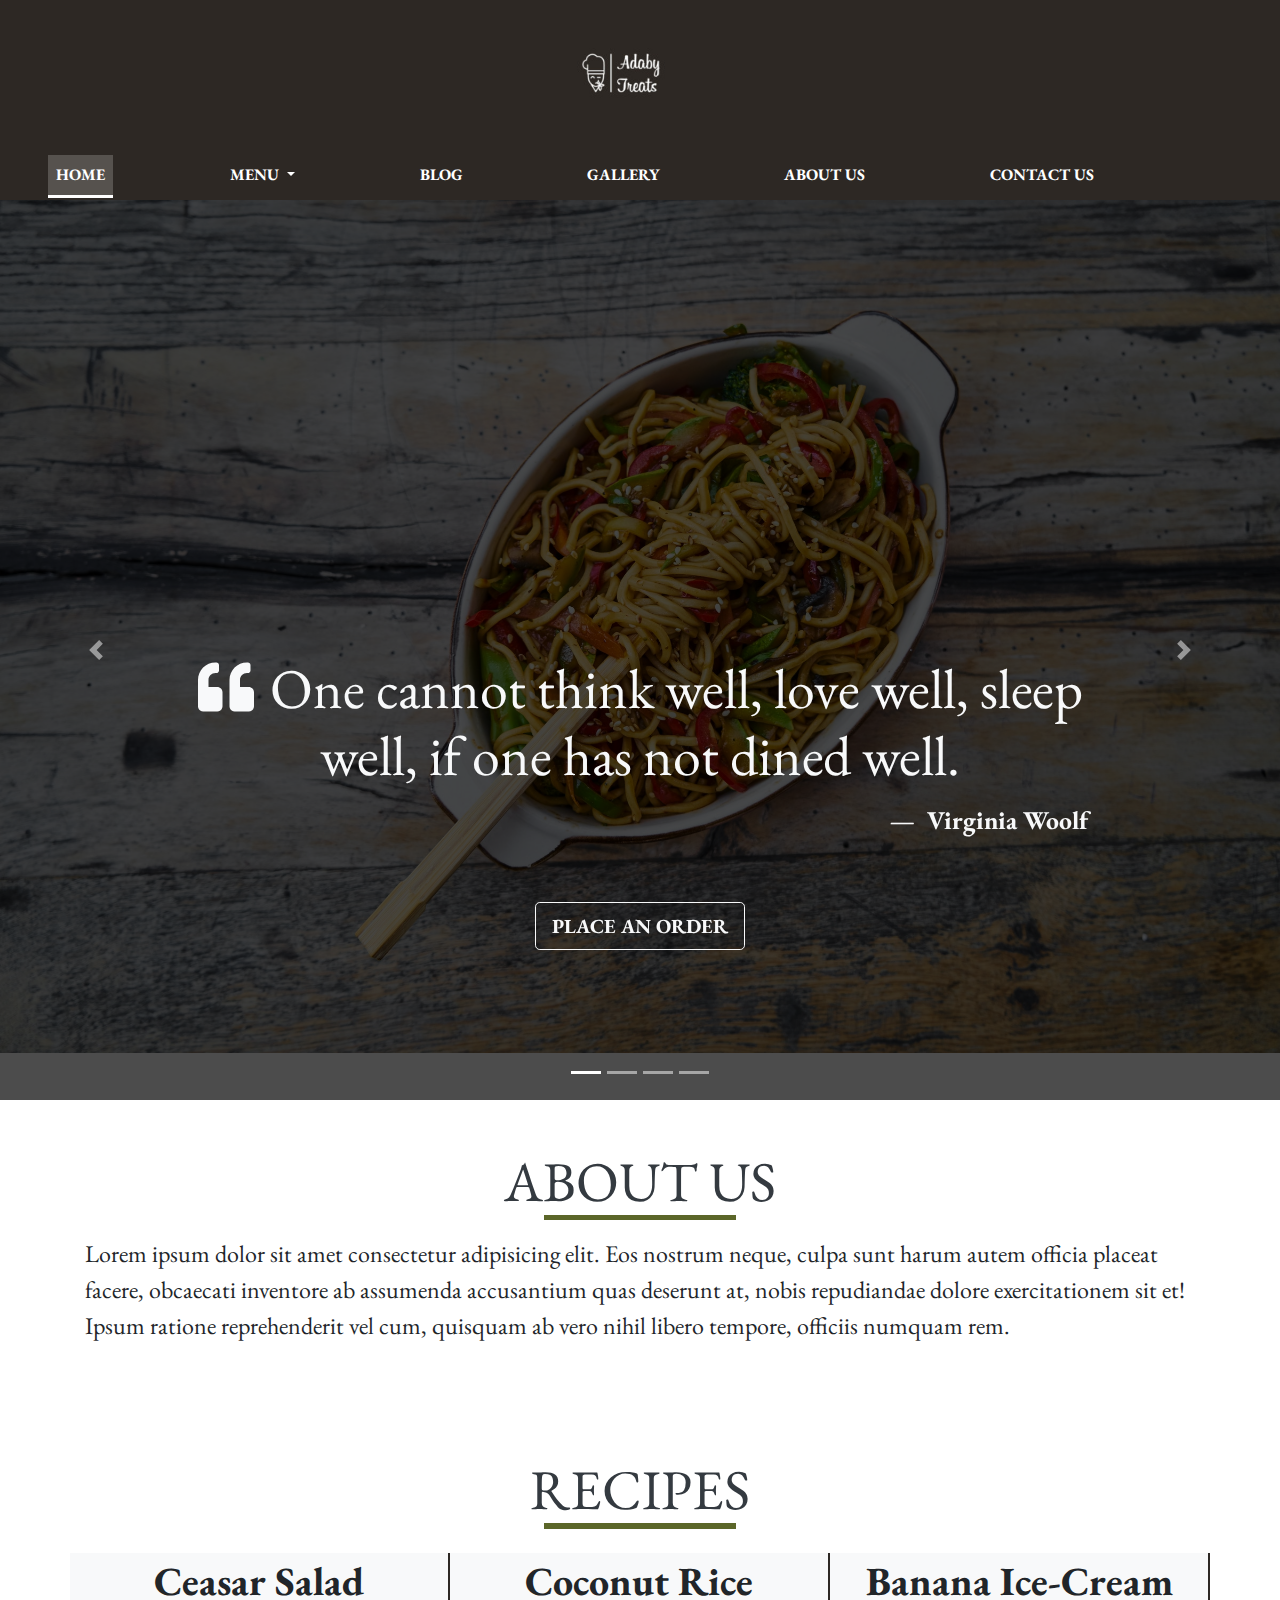
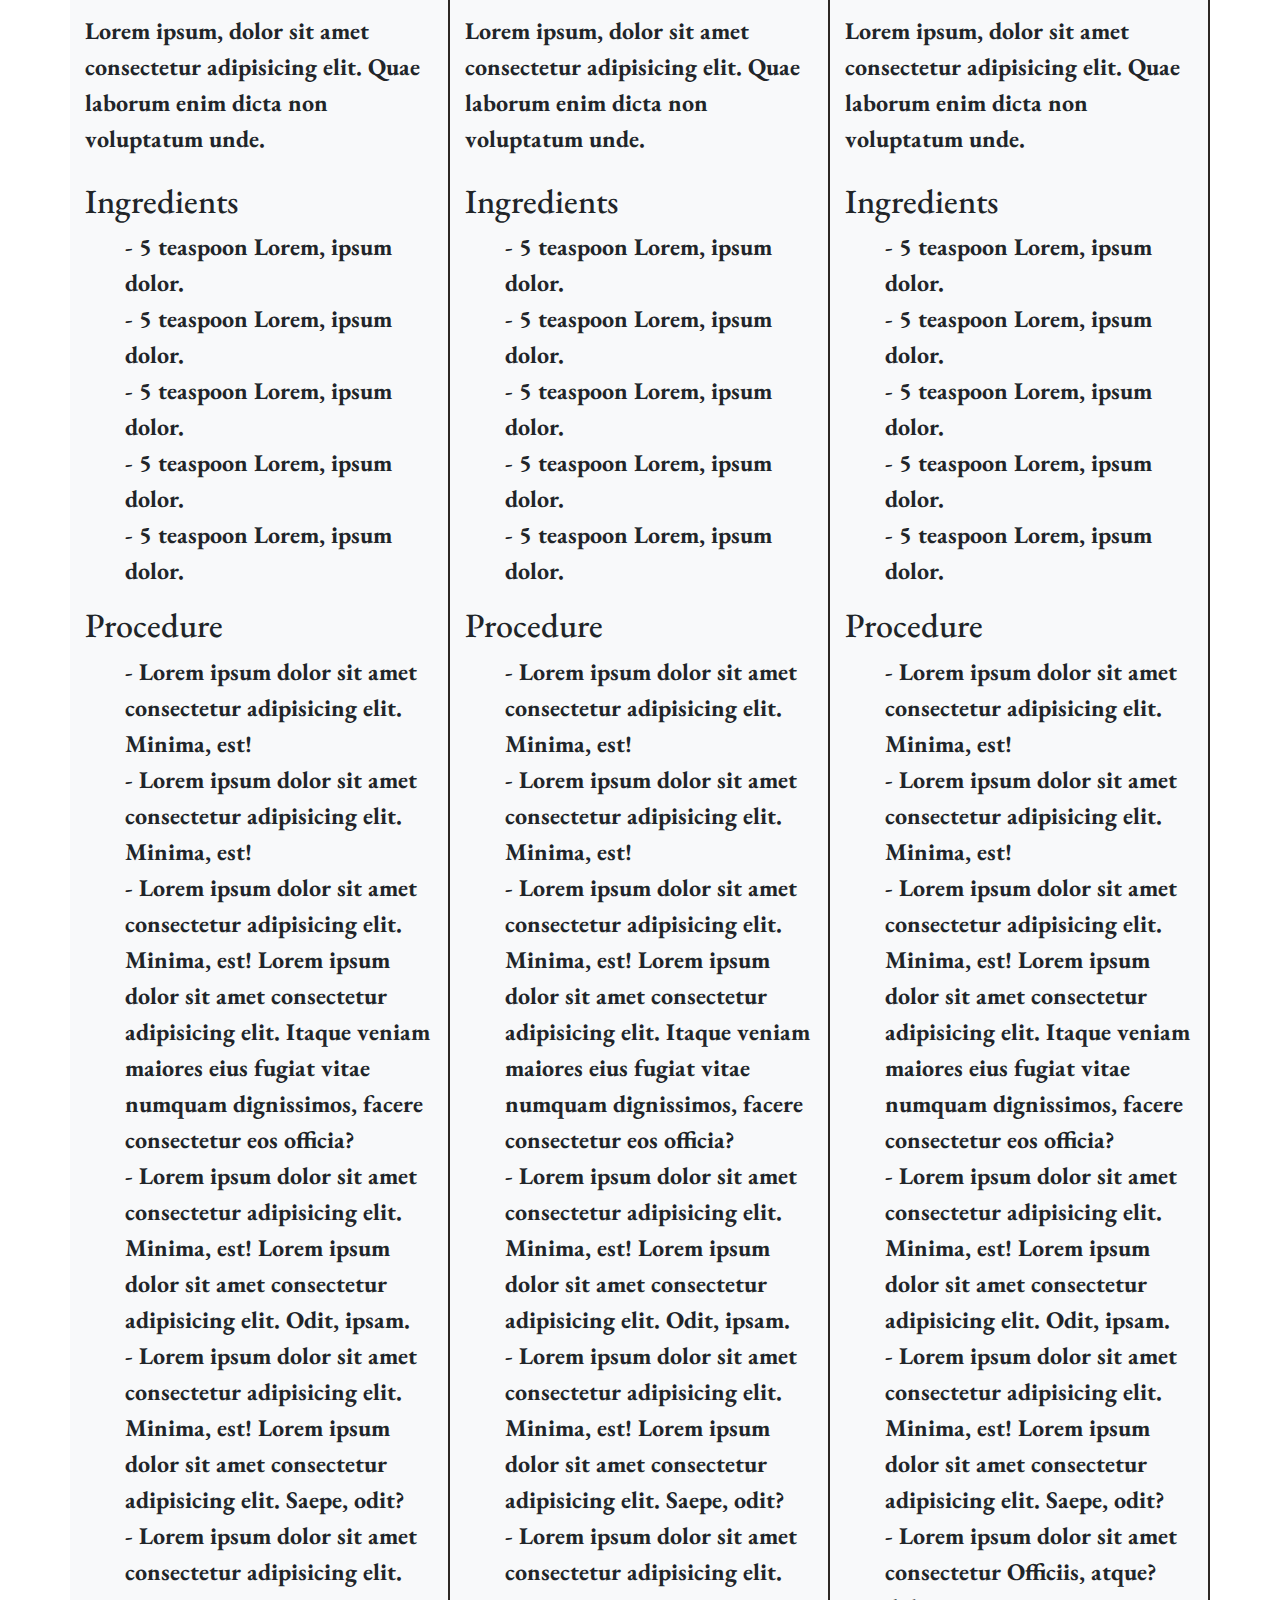
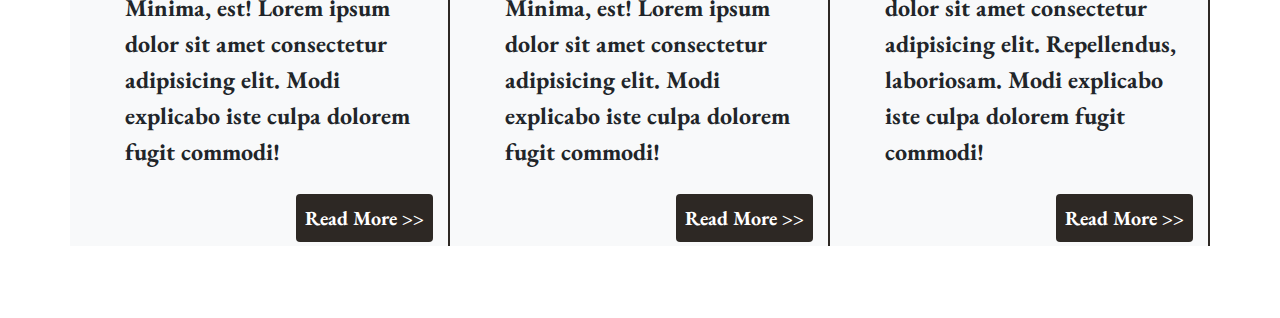
<file: index.html>
<!DOCTYPE html>
<html lang="en">

<head>
    <meta charset="UTF-8">
    <meta name="viewport" content="width=device-width, initial-scale=1.0">
    <title>Adaby Treats</title>
    <!-- bootstrap css-->
    <link rel="stylesheet" href="./css/bootstrap.min.css">
    <!-- font awesome-->
    <script src="./js/all.js"></script>
    <!--google fonts-->
    <link href='http://fonts.googleapis.com/css?family=EB+Garamond:400,500,700' rel='stylesheet' type='text/css'>
    <!--<link href="https://fonts.googleapis.com/css2?family=Dosis:wght@400;500;600;700&display=swap" rel="stylesheet">-->

    <!-- main CSS-->
    <link rel="stylesheet" href="./css/main.css">
</head>

<body data-spy="scroll" data-target="#navbarlinks">
    <!--Home-->
    <div id="home">
        <!--Navbar-->
        <nav class="col-md-12 navbar navbar-expand-md navbar-light bg-light">
            <!--logo-->
            <div class="navbar-main">
                <a class="navbar-brand" href="#home">
                    <img src="./img/logo4_invert.jpg" width="150px" height="150px" alt="adaby-treats">
                </a>

                <button class="navbar-toggler" type="button" data-toggle="collapse" data-target="#navbarlinks" aria-controls="navbarNavAltMarkup" aria-expanded="false" aria-label="Toggle navigation">
              <span class="navbar-toggler-icon"></span>
            </button>

                <!--end of logo-->
                <div class="collapse navbar-collapse" id="navbarlinks">
                    <ul class="navbar-nav text-uppercase font-weight-bold">
                        <li class="nav-item active">
                            <a class="nav-link active" href="#home">Home <span class="sr-only">(current)</span></a>
                        </li>
                        <li class="nav-item dropdown">
                            <a class="nav-link dropdown-toggle" href="#" id="navbarDropdown" role="button" data-toggle="dropdown" aria-haspopup="true" aria-expanded="false">
                    menu
                  </a>
                            <div class="dropdown-submenu">
                                <div class="dropdown-menu" aria-labelledby="navbarDropdown">
                                    <a class="dropdown-item dropdown-toggle" href="#">cake</a>
                                    <div class="dropdown-menu" aria-labelledby="navbarDropdown">
                                        <a class="dropdown-item" href="#">birthday</a>
                                        <a class="dropdown-item" href="#">anniversary</a>
                                        <a class="dropdown-item" href="#">valentine</a>
                                        <a class="dropdown-item" href="#">special occasion</a>

                                    </div>
                                    <a class="dropdown-item dropdown-toggle" href="#">drinks</a>
                                    <div class="dropdown-menu" aria-labelledby="navbarDropdown">
                                        <a class="dropdown-item" href="#">cake parfait</a>
                                        <a class="dropdown-item" href="#">smoothie</a>
                                        <a class="dropdown-item" href="#">yoghurt</a>
                                        <a class="dropdown-item" href="#">ice-cream</a>
                                    </div>
                                    <a class="dropdown-item dropdown-toggle" href="#">snacks</a>
                                    <div class="dropdown-menu" aria-labelledby="navbarDropdown">
                                        <a class="dropdown-item" href="#">small chops</a>
                                        <a class="dropdown-item" href="#">cookies</a>
                                        <a class="dropdown-item" href="#">samosa</a>
                                        <a class="dropdown-item" href="#">chicken pie/ meat-pie</a>
                                        <a class="dropdown-item" href="#">doughnuts</a>
                                    </div>
                                    <a class="dropdown-item dropdown-toggle" href="#">salad</a>
                                    <div class="dropdown-menu" aria-labelledby="navbarDropdown">
                                        <a class="dropdown-item" href="#">ceasar salad</a>
                                        <a class="dropdown-item" href="#">fruit salad</a>
                                        <a class="dropdown-item" href="#">coleslaw salad</a>
                                    </div>
                                    <a class="dropdown-item" href="#recipe">recipes</a>

                                    <div class="dropdown-divider"></div>
                                    <a class="dropdown-item" href="#academyform">adaby treats academy</a>
                                </div>
                            </div>
                        </li>
                        <li class="nav-item">
                            <a class="nav-link dropdown" href="#blog">blog</a>
                        </li>
                        <li class="nav-item">
                            <a class="nav-link" href="#gallery">gallery</a>
                        </li>
                        <li class="nav-item">
                            <a class="nav-link" href="#aboutus">about  us</a>
                        </li>
                        <li class="nav-item">
                            <a class="nav-link" href="#contactus">contact  us</a>
                        </li>
                    </ul>

                </div>
            </div>
        </nav>
        <!--end of navbar-->
        <!--Carousel Section-->
        <section id="carousel">
            <div class="container-fluid">
                <div class="row">
                    <div id="example" class="carousel slide" data-ride="carousel">
                        <!--indicators-->
                        <ol class="carousel-indicators">
                            <li data-target="#example" data-slide-to="0" class="active"></li>
                            <li data-target="#example" data-slide-to="1"></li>
                            <li data-target="#example" data-slide-to="2"></li>
                            <li data-target="#example" data-slide-to="3"></li>

                        </ol>
                        <!--images-->
                        <div class="carousel-inner">
                            <div class="carousel-item active">
                                <img src="./img/ss1.jpg" class="d-block w-100" alt="...">
                                <div class="black-overlay"></div>
                                <div class="carousel-caption d-none d-sm-block text-center text-light">
                                    <blockquote class="blockquote text-center">
                                        <p class="display-4"><i class=" fas fa-quote-left fa-1x mr-3 "></i>One cannot think well, love well, sleep well, if one has not dined well.</p>
                                        <h2>
                                            <footer class="blockquote-footer text-capitalize text-right text-light">
                                                Virginia Woolf
                                            </footer>
                                        </h2>
                                    </blockquote>
                                    <a href="# " class="btn btn-lg btn-outline-light font-weight-bold text-uppercase ">place an order</a>
                                </div>
                            </div>
                            <div class="carousel-item ">
                                <img src="./img/ss2.jpg " class="d-block w-100 " alt="... ">
                                <div class="black-overlay "></div>
                                <div class="carousel-caption d-none d-sm-block text-center text-light ">
                                    <blockquote class="blockquote text-center ">
                                        <p class="display-4"><i class="fas fa-quote-left fa-1x mr-3 "></i>There is no love sincerer than the love of food.</p>
                                        <h2>
                                            <footer class="blockquote-footer text-capitalize text-right text-light ">
                                                George Bernard Shaw
                                            </footer>
                                        </h2>
                                    </blockquote>
                                    <a href="# " class="btn btn-lg btn-outline-light font-weight-bold text-uppercase ">place an order</a>
                                </div>
                            </div>
                            <div class="carousel-item ">
                                <img src="./img/ss3.jpg " class="d-block w-100 " alt="... ">
                                <div class="black-overlay "></div>
                                <div class="carousel-caption d-none d-sm-block text-center text-light ">
                                    <blockquote class="blockquote text-center ">
                                        <p class="display-4"><i class="fas fa-quote-left fa-1x mr-3 "></i>Part of the secret of success in life is to eat what you like and let the food fight it out inside.</p>
                                        <h2>
                                            <footer class="blockquote-footer text-capitalize text-right text-light ">
                                                Mark Twain
                                            </footer>
                                        </h2>
                                    </blockquote>
                                    <a href="# " class="btn btn-lg btn-outline-light font-weight-bold text-uppercase ">place an order</a>
                                </div>
                            </div>
                            <div class="carousel-item ">
                                <img src="./img/gal13.jpg " class="d-block w-100 " alt="... ">
                                <div class="black-overlay "></div>
                                <div class="carousel-caption d-none d-sm-block text-center text-light ">
                                    <blockquote class="blockquote text-center ">
                                        <p class="display-4"><i class="fas fa-quote-left fa-1x mr-3 "></i>I am not a glutton - I am an explorer of food.</p>
                                        <h2>
                                            <footer class="blockquote-footer text-capitalize text-right text-light ">
                                                Erma Bombeck
                                            </footer>
                                        </h2>
                                    </blockquote>
                                    <a href="# " class="btn btn-lg btn-outline-light font-weight-bold text-uppercase ">place an order</a>
                                </div>
                            </div>
                        </div>
                        <!--controls-->
                        <a class="carousel-control-prev" href="#example" role="button" data-slide="prev">
                            <span class="carousel-control-prev-icon" aria-hidden="true"></span>
                            <span class="sr-only">Previous</span>
                        </a>
                        <a class="carousel-control-next" href="#example" role="button" data-slide="next">
                            <span class="carousel-control-next-icon" aria-hidden="true"></span>
                            <span class="sr-only">Next</span>
                        </a>
                    </div>
                </div>

            </div>
        </section>
        <!--end of carousel section-->
    </div>
    <!--end of Home-->
    <!--ABOUT US SECTION-->
    <section id="aboutus" class="py-5">
        <div class="container">
            <!--title -->
            <div class="row d-flex justify-content-center">
                <div class="col-md-12 text-center">
                    <h1 class="display-4 text-uppercase text-dark mb-0">
                        <strong>about us</strong>
                    </h1>
                    <div class="title-underline"></div>
                    <div class="about-text py-3 text-left">
                        Lorem ipsum dolor sit amet consectetur adipisicing elit. Eos nostrum neque, culpa sunt harum autem officia placeat facere, obcaecati inventore ab assumenda accusantium quas deserunt at, nobis repudiandae dolore exercitationem sit et! Ipsum ratione reprehenderit
                        vel cum, quisquam ab vero nihil libero tempore, officiis numquam rem.
                    </div>
                </div>
            </div>
            <!-- end of title -->
        </div>
    </section>
    <!--end of about us section-->
    <!--recipe section-->
    <section id="recipe" class="py-5">
        <div class="container">
            <!--title -->
            <div class="row d-flex justify-content-center">
                <div class="col-md-12 text-center">
                    <h1 class="display-4 text-uppercase text-dark mb-0">
                        <strong>recipes</strong>
                    </h1>
                    <div class="title-underline"></div>

                </div>
            </div>
            <!-- end of title -->
            <div class="row my-4">
                <div class="col-md-4 py-1 bg-light recipe-outline">
                    <h3 class="caption text-capitalize text-center "><strong>ceasar salad</strong></h3>
                    <div>Lorem ipsum, dolor sit amet consectetur adipisicing elit. Quae laborum enim dicta non voluptatum unde.</div>
                    <h4 class=" text-capitalize pt-4 title ">Ingredients</h4>
                    <ul class="ingre-list">
                        <li>- 5 teaspoon Lorem, ipsum dolor.</li>
                        <li>- 5 teaspoon Lorem, ipsum dolor.</li>
                        <li>- 5 teaspoon Lorem, ipsum dolor.</li>
                        <li>- 5 teaspoon Lorem, ipsum dolor.</li>
                        <li>- 5 teaspoon Lorem, ipsum dolor.</li>
                    </ul>
                    <h4 class="text-capitalize title">procedure</h4>
                    <ul class="pro-list">
                        <li>- Lorem ipsum dolor sit amet consectetur adipisicing elit. Minima, est!</li>
                        <li>- Lorem ipsum dolor sit amet consectetur adipisicing elit. Minima, est!</li>
                        <li>- Lorem ipsum dolor sit amet consectetur adipisicing elit. Minima, est! Lorem ipsum dolor sit amet consectetur adipisicing elit. Itaque veniam maiores eius fugiat vitae numquam dignissimos, facere consectetur eos officia?</li>
                        <li>- Lorem ipsum dolor sit amet consectetur adipisicing elit. Minima, est! Lorem ipsum dolor sit amet consectetur adipisicing elit. Odit, ipsam.</li>
                        <li>- Lorem ipsum dolor sit amet consectetur adipisicing elit. Minima, est! Lorem ipsum dolor sit amet consectetur adipisicing elit. Saepe, odit?</li>
                        <li>- Lorem ipsum dolor sit amet consectetur adipisicing elit. Minima, est! Lorem ipsum dolor sit amet consectetur adipisicing elit. Modi explicabo iste culpa dolorem fugit commodi!</li>
                    </ul>
                    <a href="#" class="btn btn-md font-weight-bold text-capitalize ingre-btn">read more >></a>
                    <!--add modal on click read more later!!-->
                </div>
                <div class="col-md-4 py-1 bg-light recipe-outline">
                    <h3 class="caption text-capitalize text-center "><strong>coconut rice</strong></h3>
                    <div>Lorem ipsum, dolor sit amet consectetur adipisicing elit. Quae laborum enim dicta non voluptatum unde.</div>
                    <h4 class="text-capitalize pt-4 title">Ingredients</h4>
                    <ul class="ingre-list">
                        <li>- 5 teaspoon Lorem, ipsum dolor.</li>
                        <li>- 5 teaspoon Lorem, ipsum dolor.</li>
                        <li>- 5 teaspoon Lorem, ipsum dolor.</li>
                        <li>- 5 teaspoon Lorem, ipsum dolor.</li>
                        <li>- 5 teaspoon Lorem, ipsum dolor.</li>
                    </ul>
                    <h4 class="text-capitalize title">procedure</h4>
                    <ul class="pro-list">
                        <li>- Lorem ipsum dolor sit amet consectetur adipisicing elit. Minima, est!</li>
                        <li>- Lorem ipsum dolor sit amet consectetur adipisicing elit. Minima, est!</li>
                        <li>- Lorem ipsum dolor sit amet consectetur adipisicing elit. Minima, est! Lorem ipsum dolor sit amet consectetur adipisicing elit. Itaque veniam maiores eius fugiat vitae numquam dignissimos, facere consectetur eos officia?</li>
                        <li>- Lorem ipsum dolor sit amet consectetur adipisicing elit. Minima, est! Lorem ipsum dolor sit amet consectetur adipisicing elit. Odit, ipsam.</li>
                        <li>- Lorem ipsum dolor sit amet consectetur adipisicing elit. Minima, est! Lorem ipsum dolor sit amet consectetur adipisicing elit. Saepe, odit?</li>
                        <li>- Lorem ipsum dolor sit amet consectetur adipisicing elit. Minima, est! Lorem ipsum dolor sit amet consectetur adipisicing elit. Modi explicabo iste culpa dolorem fugit commodi!</li>
                    </ul>
                    <a href="#" class="btn btn-md font-weight-bold text-capitalize ingre-btn ">read more >></a>
                    <!--add modal on click read more later!!-->

                </div>
                <div class="col-md-4 py-1 bg-light recipe-outline">
                    <h3 class="caption text-capitalize text-center"><strong>banana ice-cream</strong></h3>
                    <div>Lorem ipsum, dolor sit amet consectetur adipisicing elit. Quae laborum enim dicta non voluptatum unde.</div>
                    <h4 class="text-capitalize pt-4 title">Ingredients</h4>
                    <ul class="ingre-list">
                        <li>- 5 teaspoon Lorem, ipsum dolor.</li>
                        <li>- 5 teaspoon Lorem, ipsum dolor.</li>
                        <li>- 5 teaspoon Lorem, ipsum dolor.</li>
                        <li>- 5 teaspoon Lorem, ipsum dolor.</li>
                        <li>- 5 teaspoon Lorem, ipsum dolor.</li>


                    </ul>
                    <h4 class="text-capitalize title">procedure</h4>
                    <ul class="pro-list">
                        <li>- Lorem ipsum dolor sit amet consectetur adipisicing elit. Minima, est!</li>
                        <li>- Lorem ipsum dolor sit amet consectetur adipisicing elit. Minima, est!</li>
                        <li>- Lorem ipsum dolor sit amet consectetur adipisicing elit. Minima, est! Lorem ipsum dolor sit amet consectetur adipisicing elit. Itaque veniam maiores eius fugiat vitae numquam dignissimos, facere consectetur eos officia?</li>
                        <li>- Lorem ipsum dolor sit amet consectetur adipisicing elit. Minima, est! Lorem ipsum dolor sit amet consectetur adipisicing elit. Odit, ipsam.</li>
                        <li>- Lorem ipsum dolor sit amet consectetur adipisicing elit. Minima, est! Lorem ipsum dolor sit amet consectetur adipisicing elit. Saepe, odit?</li>
                        <li>- Lorem ipsum dolor sit amet consectetur Officiis, atque? dolor sit amet consectetur adipisicing elit. Repellendus, laboriosam. Modi explicabo iste culpa dolorem fugit commodi!</li>
                    </ul>
                    <a href="#" class="btn btn-md font-weight-bold text-capitalize ingre-btn">read more >></a>
                    <!--add modal on click read more later!!-->

                </div>
            </div>

        </div>
    </section>
    <!--contact us-->


    <!---External js file-->
    <script src="./js/index.js "></script>
    <!--jquery-->
    <script src="./js/jquery-3.5.1.slim.min.js "></script>
    <!--popper js-->
    <script src="./js/popper.min.js "></script>
    <!-- bootstrap js-->
    <script src="./js/bootstrap.min.js "></script>
</body>

</html>
</file>
<file: css/main.css>
* {
     font-family: "EB Garamond", sans-serif;
     font-weight: 700;
     /* font-family: 'Playfair Display', serif;
     font-family: 'Dosis', sans-serif;*/
 }
 /*nav bar*/
 
 .navbar {
     background-color: #2D2824!important;
     height: 200px;
 }
 
 .navbar-brand img {
     float: left;
 }
 
 .navbar-brand {
     padding: 0 530px;
     border-bottom: 0;
 }
 
 a.navbar-brand:hover {
     background-color: #2D2824;
     color: #fff;
 }
 
 .navbar-nav {
     margin-bottom: 0.2rem;
 }
 
 .nav-item,
 .nav-link {
     margin-right: 2.4rem;
     margin-left: 1rem;
 }
 
 a.nav-link {
     color: #fff!important;
 }
 
 a.nav-link:hover,
 a.nav-link:active,
 a.nav-link:focus,
 a.active {
     border-bottom: 0.2rem solid #fff;
     background: rgba(250, 250, 250, 0.2);
 }
 /* Carousel*/
 
 #carousel {
     transition: transform 2s ease, opacity .5s ease-out;
 }
 
 .carousel-item {
     position: relative!important;
     background: center center scroll;
     background-size: cover;
     -webkit-background-size: cover;
     height: 100vh;
 }
 
 .black-overlay {
     top: 0;
     left: 0;
     width: 100%;
     height: 100%;
     background-color: rgba(0, 0, 0, 0.7);
     position: absolute;
 }
 
 .carousel-caption {
     position: absolute;
     bottom: 100px;
     padding-top: 80px;
     padding-bottom: 50px;
 }
 
 .btn,
 .btn-lg {
     margin-top: 50px;
 }
 
 .btn:hover,
 .btn:active {
     background-color: #5B6629;
     color: #fff;
     transition: 0.3s ease-in;
 }
 
 a.carousel-control-next:hover,
 a.carousel-control-prev:hover {
     background-color: transparent;
     color: #fff;
 }
 
 .title-underline {
     width: 12rem;
     height: 0.32rem;
     margin: 0 auto;
     background: #5B6629;
 }
 
 .about-text,
 .recipe-outline {
     font-weight: 400;
     font-size: 24px;
 }
 /* recipe section */
 
 .recipe-outline {
     border-right: 2px solid #2d2824;
 }
 
 .ingre-list,
 .pro-list {
     list-style-type: none;
 }
 
 .ingre-btn {
     padding: 0.5rem;
     background: #2D2824;
     color: #fff;
     font-size: 20px;
     margin-top: 0.5rem;
     float: right;
 }
 
 .ingre-btn:hover,
 .ingre-btn:active {
     background: #5B6629;
     transition: 0.3s ease-in;
 }
 
 .title {
     font-size: 34px;
 }
 
 .caption {
     font-size: 40px;
 }
</file>
